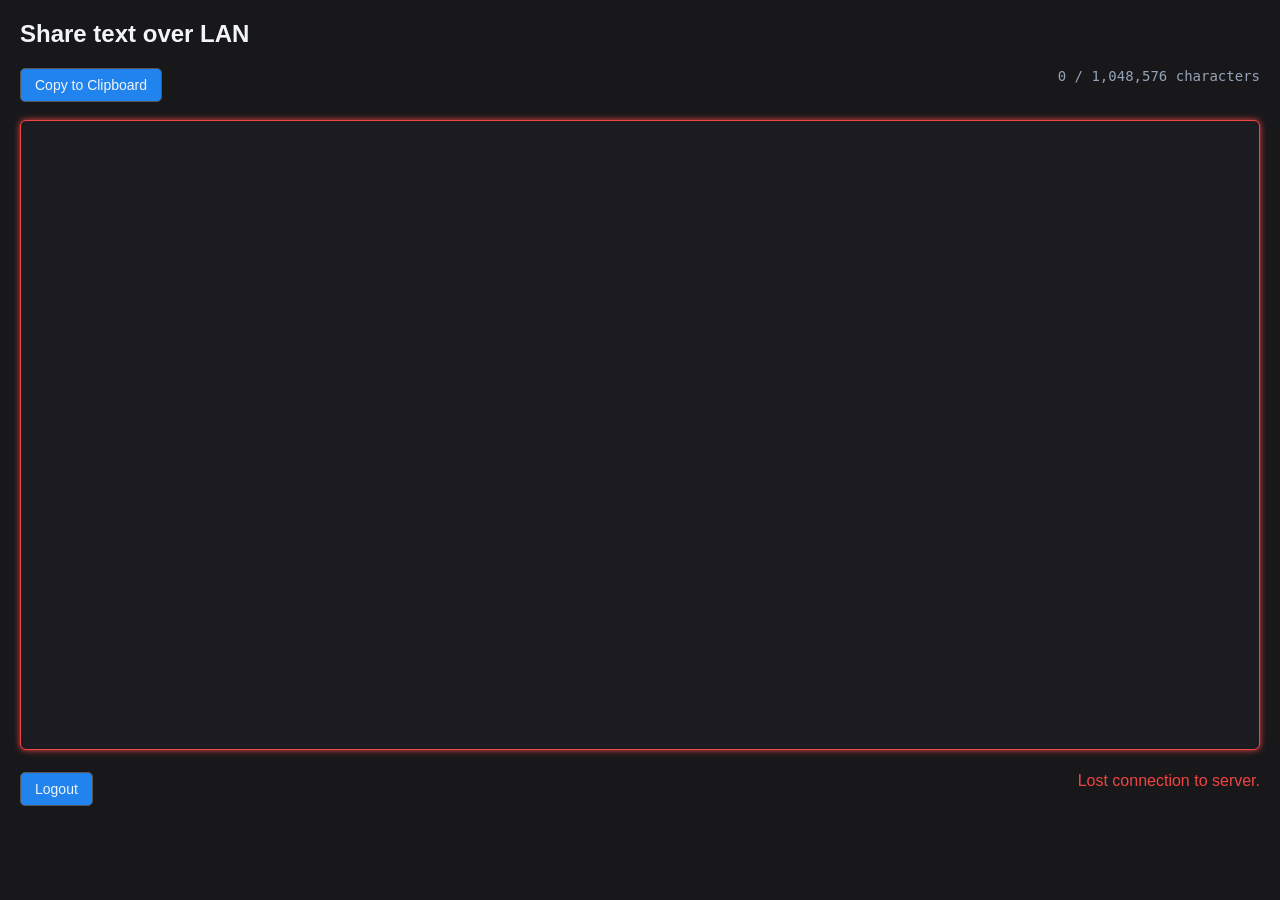
<file: static/index.html>
<!doctype html>
<html>
    <head>
        <meta charset="utf-8" />
        <title>sharetext-lan</title>
        <link rel="stylesheet" href="/static/main.css" />
        <link rel="stylesheet" href="/static/index.css" />
    </head>
    <body>
        <h2>Share text over LAN</h2>

        <button id="copyButton">Copy to Clipboard</button>
        <span id="copyStatus"></span>

        <span id="charCount" style="float: right"></span>

        <br /><br />

        <textarea id="text" spellcheck="false" autofocus></textarea>

        <br /><br />

        <button onclick="location = '/logout'">Logout</button>

        <span style="float: right">
            <span id="sizeError"></span>
            <span id="disconnectError"></span>
        </span>

        <script src="/static/index.js"></script>
    </body>
</html>
</file>
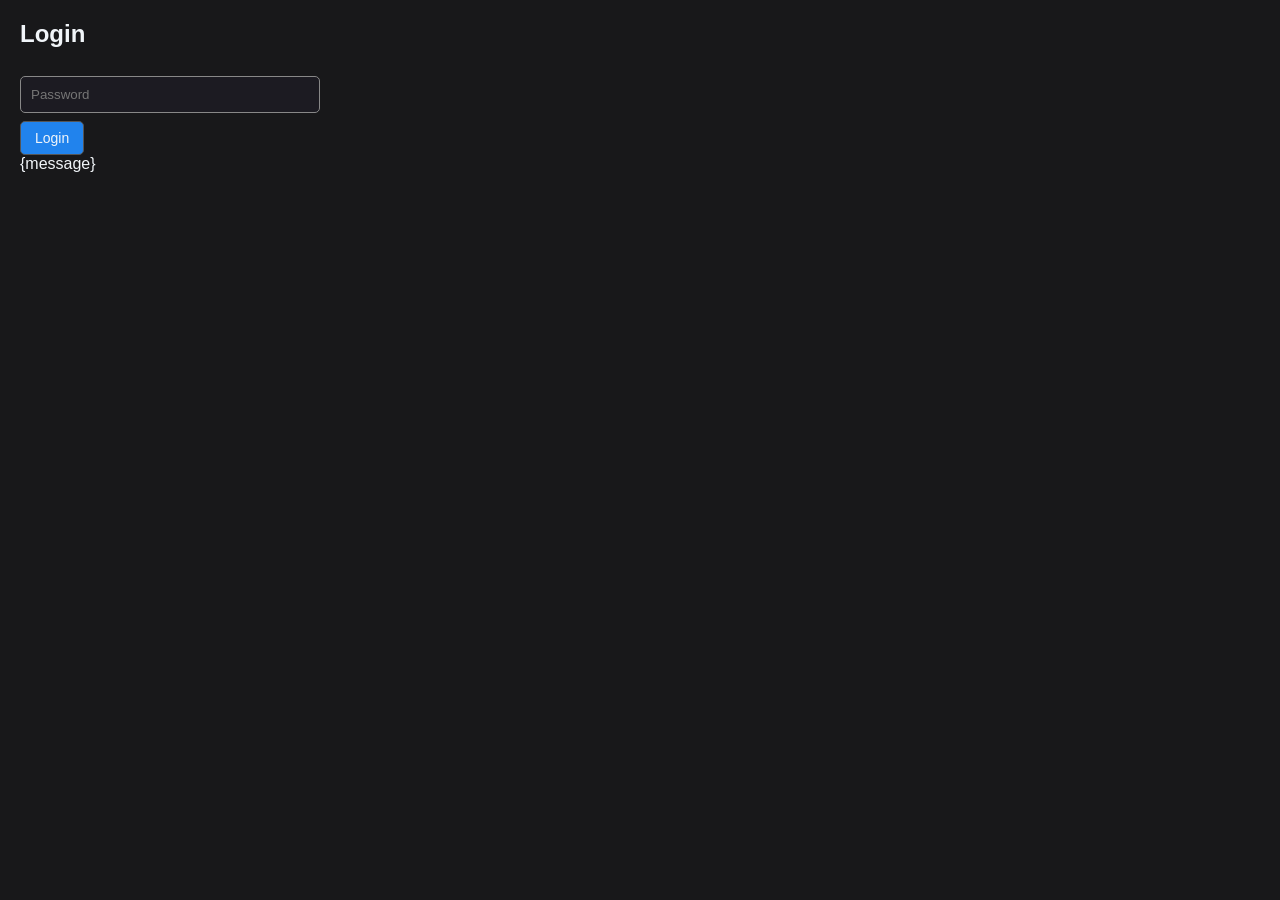
<file: static/login.html>
<!doctype html>
<html>
    <head>
        <meta charset="utf-8" />
        <title>Login</title>
        <link rel="stylesheet" href="/static/main.css" />
        <link rel="stylesheet" href="/static/login.css" />
    </head>
    <body>
        <h2>Login</h2>

        <form method="POST">
            <input
                type="password"
                name="password"
                placeholder="Password"
                autocomplete="off"
                autofocus
            />

            <button type="submit">Login</button>
        </form>

        {message}
    </body>
</html>
</file>
<file: static/main.css>
:root {
    --bg-color: #18181a;
    --bg-surface: #1c1b22;
    --text-primary: #f1f5f9;
    --text-secondary: #94a3b8;
    --accent: #2183ed;
    --accent-hover: #3890ed;
    --success: #10b981;
    --border: #555;
    --border-focus: #888;
    --error: #ef4444;
}
body {
    color-scheme: dark;
    font-family: Monaco, sans-serif;
    margin: 20px;
    background-color: var(--bg-color);
    color: var(--text-primary);
}

button {
    padding: 8px 14px;
    font-size: 14px;
    cursor: pointer;

    background-color: var(--accent);
    color: var(--text-primary);

    border: 1px solid var(--border);
    border-radius: 5px;
}
button:hover {
    background-color: var(--accent-hover);
}
</file>
<file: static/index.css>
@import './main.css';

textarea {
    width: 100%;
    height: 70vh;
    font-family: Monaco, sans-serif;
    font-size: 14px;
    box-sizing: border-box;
    resize: none;

    background-color: var(--bg-surface);
    color: var(--text-primary);

    border: 1px solid var(--border);
    border-radius: 6px;

    padding: 12px;
}
textarea:focus {
    outline: none;
    border-color: var(--border-focus);
}
textarea.limit-reached,
textarea.disconnected {
    border-color: var(--error);
    box-shadow: 0 0 6px var(--error);
}

#copyStatus {
    margin-left: 10px;
    color: var(--success);
    font-weight: bold;
}
#charCount {
    color: var(--text-secondary);
    font-size: 14px;
    font-family: monospace;
    user-select: none;
}

#sizeError,
#disconnectError {
    color: var(--error);
}
</file>
<file: static/login.css>
@import './main.css';

form {
    width: 300px;
}

input {
    width: 100%;
    padding: 10px;
    margin: 8px 0;

    box-sizing: border-box;

    background-color: var(--bg-surface);
    color: var(--text-primary);

    border: 1px solid var(--border);
    border-radius: 5px;
}
input:focus {
    outline: none;
    border-color: var(--border-focus);
}

.error {
    color: var(--error);
}
</file>
